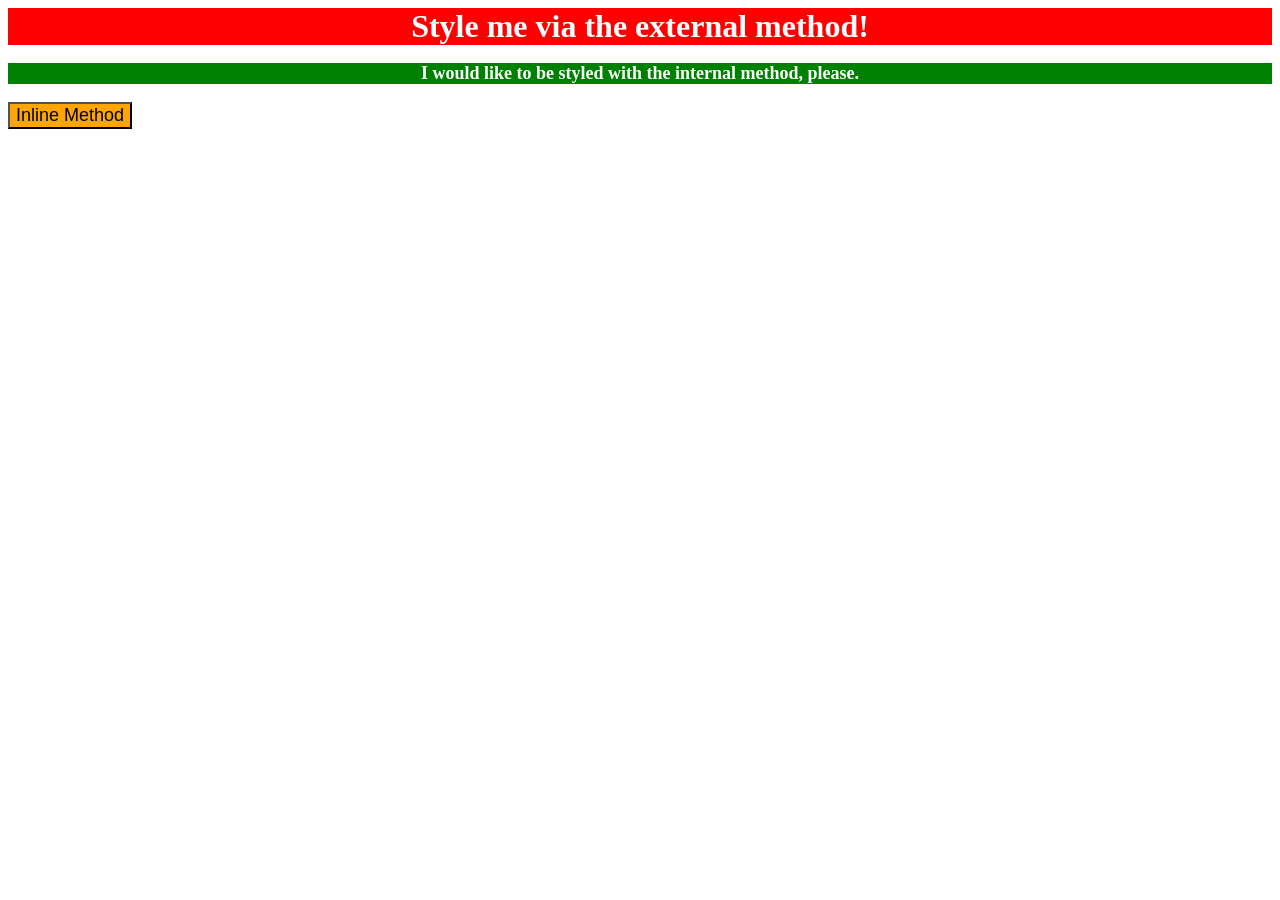
<file: foundations/intro-to-css/01-css-methods/index.html>
<!DOCTYPE html>
<html lang="en">
  <head>
    <style>
      p{
        background-color: green;
        font-size: 18px;
        text-align: center;
        font-weight: bold;
        color: white;
      }
    </style>
    <link rel = "stylesheet" href = "01-css.css">
    <meta charset="UTF-8">
    <meta http-equiv="X-UA-Compatible" content="IE=edge">
    <meta name="viewport" content="width=device-width, initial-scale=1.0">
    <title>Methods for Adding CSS</title>
  </head>
  <body>
    <div>Style me via the external method!</div>
    <p>I would like to be styled with the internal method, please.</p>
    <button style = "background-color: orange; font-size: 18px;">Inline Method</button>
  </body>
</html>
</file>
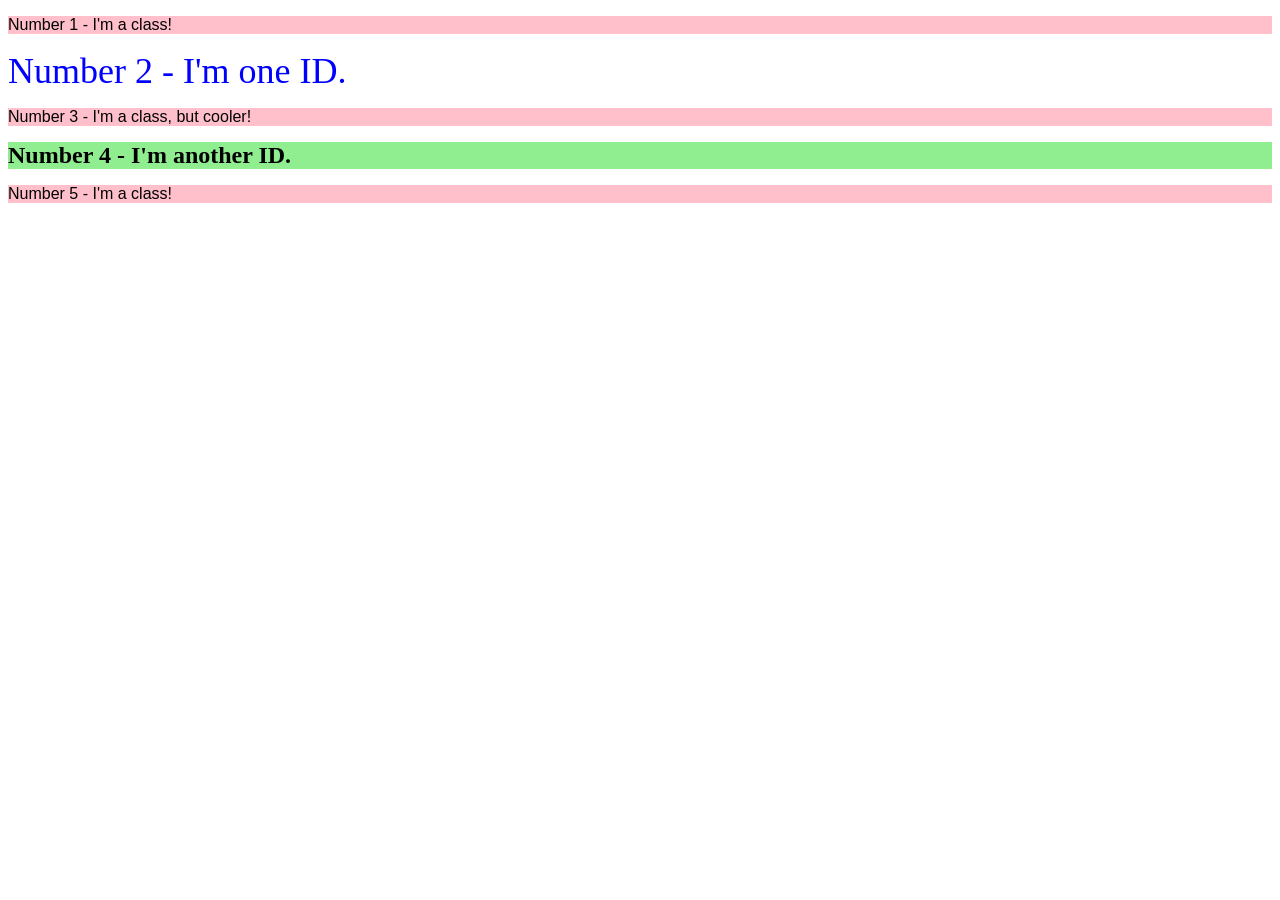
<file: foundations/intro-to-css/02-class-id-selectors/index.html>
<!DOCTYPE html>
<html lang="en">
  <head>
    <meta charset="UTF-8">
    <meta http-equiv="X-UA-Compatible" content="IE=edge">
    <meta name="viewport" content="width=device-width, initial-scale=1.0">
    <title>Class and ID Selectors</title>
    <link rel="stylesheet" href="style.css">
  </head>
  <body>
    <p class = "no1">Number 1 - I'm a class!</p>
    <div class = "no2">Number 2 - I'm one ID.</div>
    <p class = "no3">Number 3 - I'm a class, but cooler!</p>
    <div class = "no4">Number 4 - I'm another ID.</div>
    <p class = "no5">Number 5 - I'm a class!</p>
  </body>
</html>
</file>
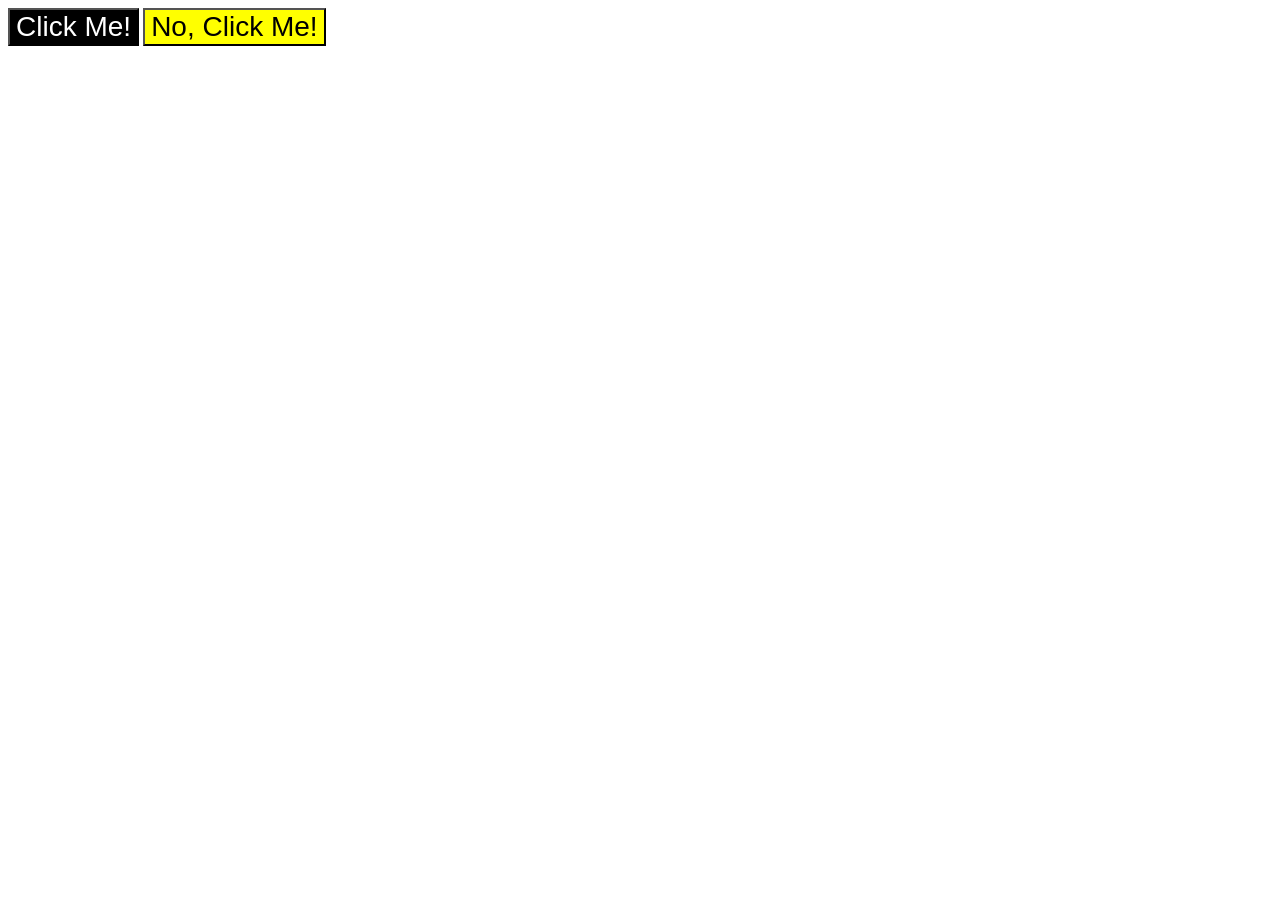
<file: foundations/intro-to-css/03-grouping-selectors/index.html>
<!DOCTYPE html>
<html lang="en">
  <head>
    <meta charset="UTF-8">
    <meta http-equiv="X-UA-Compatible" content="IE=edge">
    <meta name="viewport" content="width=device-width, initial-scale=1.0">
    <title>Grouping Selectors</title>
    <link rel="stylesheet" href="style.css">
  </head>
  <body>
    <button class = "b1">Click Me!</button>
    <button class = "b2">No, Click Me!</button>
  </body>
</html>
</file>
<file: foundations/intro-to-css/01-css-methods/01-css.css>
div{
    background-color: red;
    color: white;
    font-size: 32px;
    text-align: center;
    font-weight: bold;
}
</file>
<file: foundations/intro-to-css/02-class-id-selectors/style.css>
.no1, .no3 ,.no5 {
    font-family: Verdana, Geneva, Tahoma, sans-serif;
    background-color: pink;
} 

.no2 {
    color:blue;
    font-size: 36px;
} 

.no4 {
    font-weight: bold;
    background-color: lightgreen;
    font-size: 24px;
}
</file>
<file: foundations/intro-to-css/03-grouping-selectors/style.css>
.b1, .b2{
    font-size: 28px;
    font-family: Arial, Helvetica, sans-serif;
} 

.b1{
    color: white;
    background-color: black;
}

.b2{
    background-color: yellow;
}
</file>
